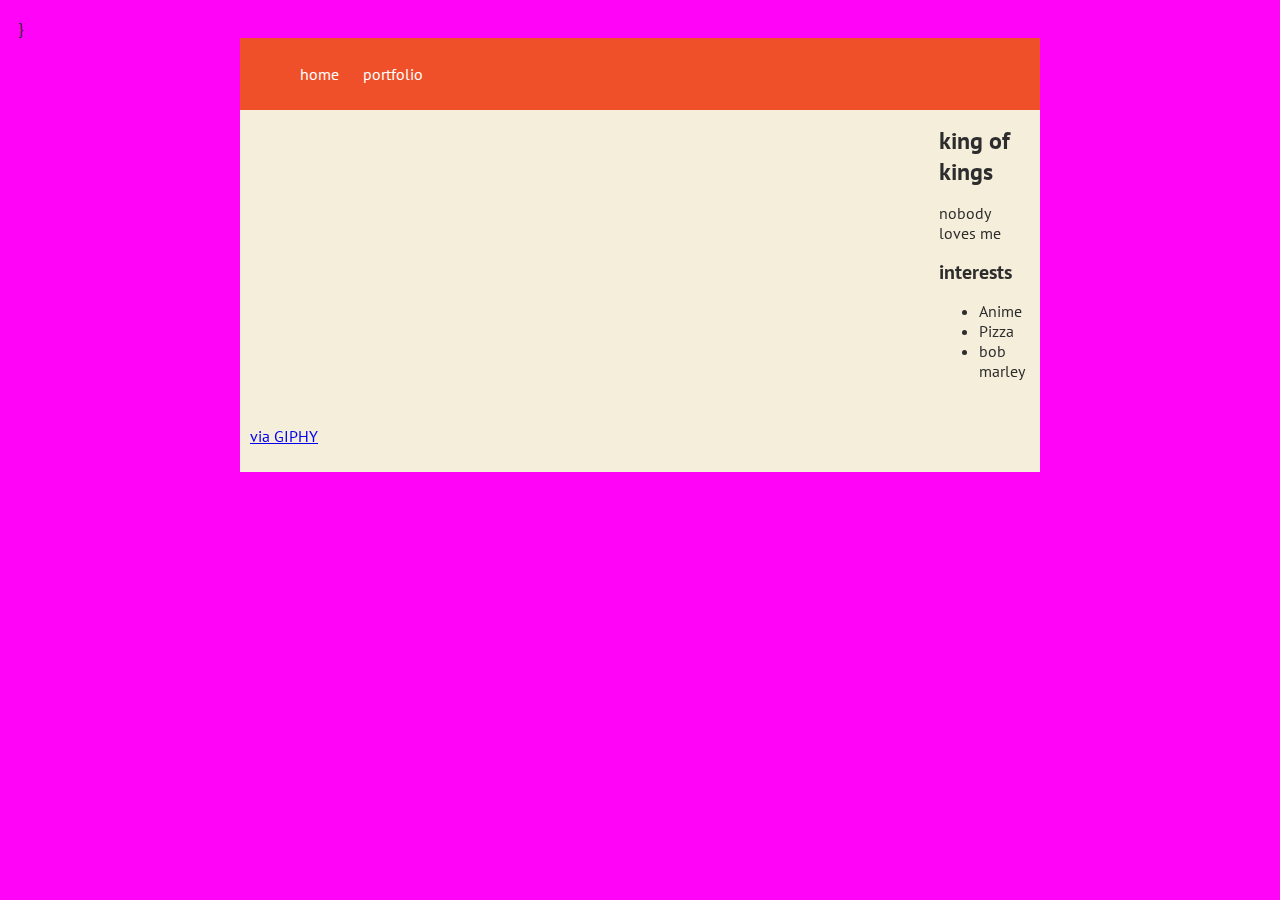
<file: index.html>
<!DOCTYPE html>
<html>
<head>
    <link rel="stylesheet" href="css/style.css" type="text/css" />
    <link href='https://fonts.googleapis.com/css?family=PT+Sans:400,400italic' rel='stylesheet' type='text/css'>
    <title>living life</title>
    
            
            }
        
</head>         
<body>
    <div id="all-contents">
        <nav>
            <ul>
               <li><a href="index.html">home</a></li>
               <li><a href="portfolio.html">portfolio</a></li>
           </ul>
        </nav>
        <main>
           <div class="sidebar">
               <img><iframe src="//giphy.com/embed/idXYLeInD4wkU" width="480" height="266" frameBorder="0" class="giphy-embed" allowFullScreen></iframe><p><a href="http://giphy.com/gifs/one-piece-zombie-idXYLeInD4wkU">via GIPHY</a></p></img>
           </div>
           <div class="content">
              <header>king of kings</header>
               <p>nobody loves me</p>
               <section class="interests">
                   <header>interests</header>
                   <ul>
                       <li>Anime</li>
                       <li>Pizza</li>
                       <li>bob marley</li>
                   </ul>
                
               </section>
               
           </div>
           
        </main>
    </div>
        
    
</body>
</html>
</file>
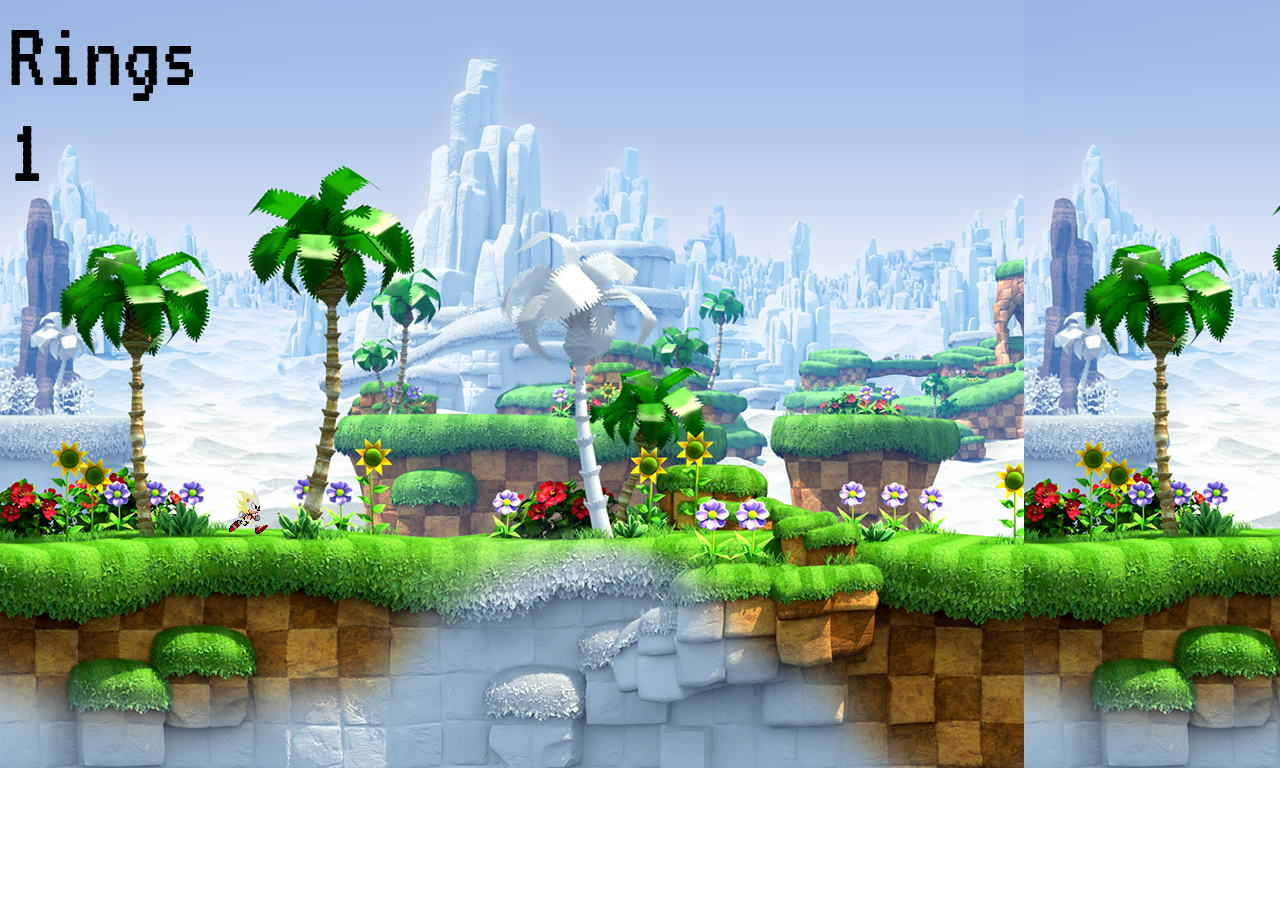
<file: projects/bouncing-box/index.html>
<!DOCTYPE html>
<html>
<head>
	<link href='https://fonts.googleapis.com/css?family=VT323' rel='stylesheet' type='text/css'>
	<meta charset="utf-8">
	<title>Bouncing Box</title>
	<script src="jquery.min.js"></script>

	<!-- BEGIN CSS -->
	<style>
		/* TODO 1 */
		body {
			font-family: 'VT323', monospace ;
			cursor: url('./img/ring_cursor.ico'), default;
			background-image: url("img/sonic.png");
			background-repeat: repeat-x;
		}
		.box {
			display: block;
			position: absolute;
			width: 70px;
			height: 70px;
			top: 100px;
			left:0px;
			background-color: teal;
			font-size: 600%;
			text-align: center;
		}
		
		#sonic { 
			top:485px;
			display: block;
			position: absolute;
			left:50px;
		}
		.hud {
			font-size: 600%;
		}
	</style>

</head>
<body class="board">
	<!-- HTML for the box -->
	<!--<div class="box">?</div>-->
	<div id='sonic'>
		<img src="img/supersonic.gif"></img>	
		
	</div>
	
	<div class = "hud">Rings
		<div id = "points">
			1
		</div>
	</div>
	<!-- BEGIN JAVASCRIPT -->
	<script>
	
		/*
		TODO change box to sonic
		change to super sonic after 30 pts
		*/
		
		(function(){
			'use strict'

			// Variable declarations
			var sonic;
			var boardWidth;
			var update;
			var handleSonicClick;
			
			var ringSound = new Audio('sound/ringsound.mp3');
			// jQuery stuff setup for you
			sonic = $('#sonic');
			boardWidth = $('.board').width();
			
			// TODO 2
			var position;
			var points;
			var speed;
			
			position = 0;
			points = 0;
			speed = 15;
			
			
			
			// TODO 3 / 4
			update = function() {
				position = position + speed; 
				console.log(boardWidth)
				if (position>boardWidth) {
					position= 0;
				}
				sonic.css('left',position);
			};


			// TODO 5 / 6
			handleSonicClick = function() {
				//reset sonic position
				position = 0;
				//increase speed
				speed = speed + 5;
				points= points+ 1;
				console.log(speed)
				$("#points").text(points);
				ringSound.play();
				//
			};


			//this calls update every 50 milliseconds
			setInterval(update, 50);
			// this calls the handle handleSonicClick function every time the sonic is clicked on
			sonic.on('click', handleSonicClick);
		})()
	</script>
</body>
</html>
</file>
<file: css/style.css>
body {
                background: rgb(255, 4, 247);
                color: rgb(45, 45, 45);
                padding: 10px;
                font-family: 'PT Sans', sans-serif;
            }
            header {
                font-size: 1.5em;
                font-weight: bold;
            }
            [id=all-contents] {
                max-width: 800px;
                margin: auto;
            }

            /* navigation menu */
            nav {
                background: rgb(239, 80, 41);
                margin: 0 auto;
                display: flex;
                padding: 10px;
            }
            nav header {
                display: flex;
                align-items: center;
                color: rgb(255, 255, 255);
                flex: 1;
            }
            nav ul {
                list-style-image: none;
            }
            nav li {
                display: inline-block;
                padding: 0 10px;
            }
            nav a {
                text-decoration: none;
                color: #fff;
            }

            /* main container area beneath menu */
            main {
                background: rgb(245, 238, 219);
                display: flex;
            }
            [class=sidebar] {
                margin-right: 25px;
                padding: 10px;
            }
            [class=sidebar] img {
                width: 200px;
            }
            [class=content] {
                flex: 1;
                padding: 15px;
            }
            [class=interests] header {
                font-size: 1.25em;
</file>
